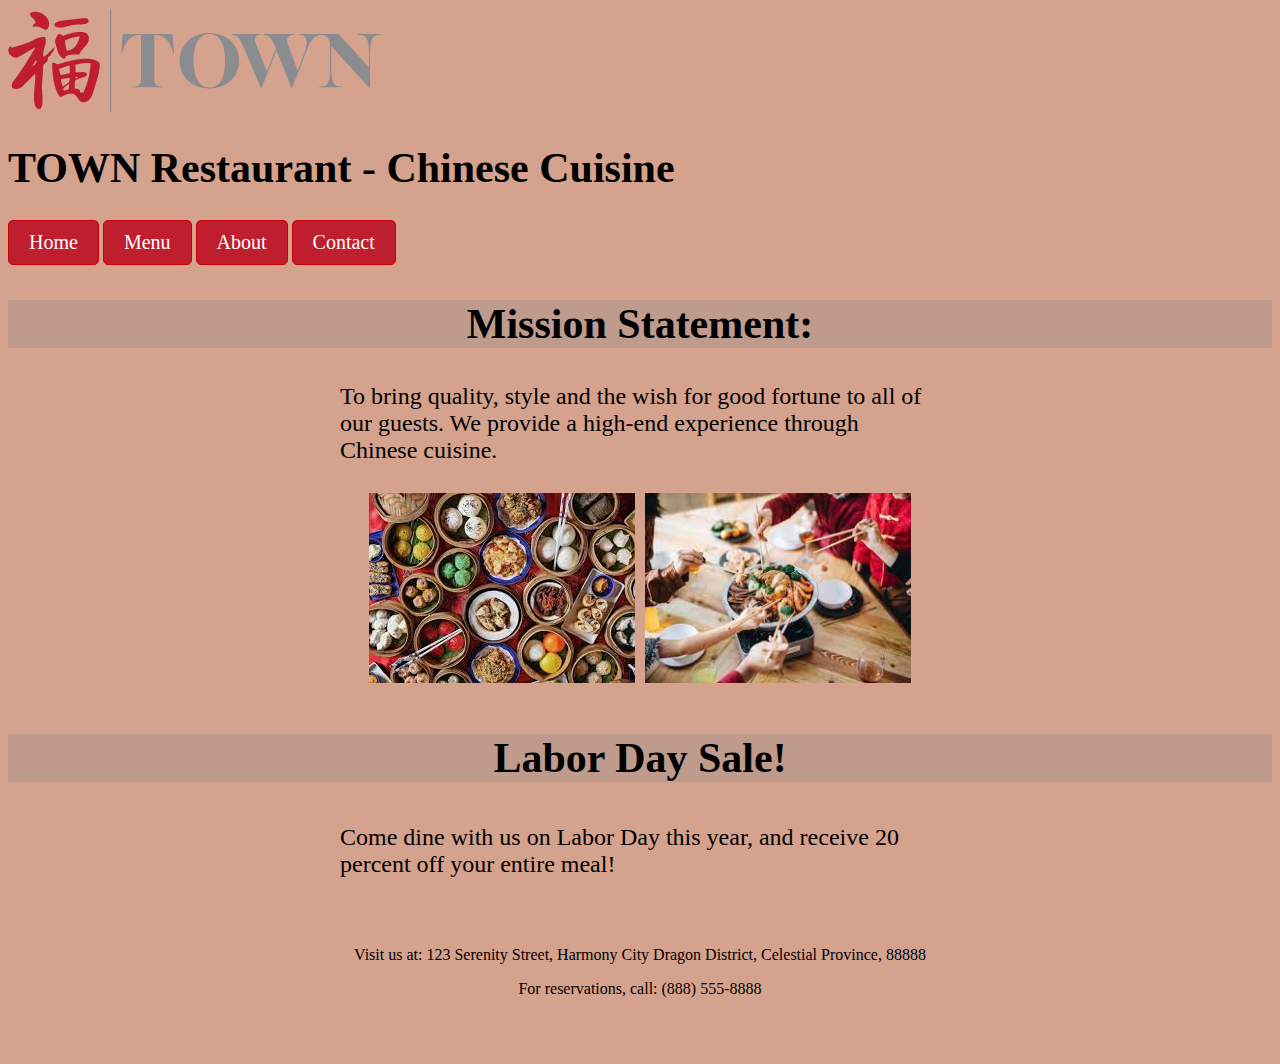
<file: index.html>
﻿<!DOCTYPE html> <!-- declares the doctype as html -->

<html lang="en" xmlns="http://www.w3.org/1999/xhtml">
<head> <!-- Header with the title and meta tags -->
    <meta charset="utf-8">
    <title>TOWN Restaurant - Authentic Chinese Cuisine in Sa</title> <!-- Make a title that says "TOWN Restaurant" -->
        <meta name="description" content="Discover the authentic Chinese cuisine at TOWN Restaurant. Excite and delight your taste buds with a variety of dishes. 
              Visit us for a high-end dining experience">
        <meta name="keywords" content="Chinese Cuisine, food, menues, location, Chinese recipes">
        <meta name="Author" content="Jonathan Savastano">
        <meta name="viewport" content="width=device-width, initial-scale=1">
        <link rel="stylesheet" href="css/stylesheet.css">

</head>
<body>
    <img id="logo" src="images/TownLogo.png" alt="TOWN restaurant logo"> <!-- LOGO -->
    <!-- main body of the webpage -->
    <h1 class="mainHeader">TOWN Restaurant - Chinese Cuisine </h1>  <!-- Main page title -->
    <!-- navigation -->

    <nav>
        <ul>
            <li><a href="index.html" class="navButton">Home</a></li>
            <li><a href="menu.html" class="navButton">Menu</a></li>
            <li><a href="about.html" class="navButton">About</a></li>
            <li><a href="contact.html" class="navButton">Contact</a></li>
        </ul>
    </nav>
    <h2 class="mainHeader secHeader center">Mission Statement:</h2> <!-- A header to denote that the following is TOWN's mission statement -->
    <p>
        <!-- mission statement paragraph -->
        To bring quality, style and the wish for good fortune
        to all of our guests. We provide a high-end experience
        through Chinese cuisine.
    </p>
    <!-- Dominant image -->
    <div class="row">
        <div class="leftColumn column">
            <img class="mobileImage" src="images/FoodTable.jpg" alt="Chinese Cuisine Table Setting"
                 srcset="images/FoodTable.jpg 800w, images/FoodTable-small.jpg 400w"
                 sizes="(max-width: 600px) 400px, 800px">
            <!-- Secondary image -->
        </div>
        <div class="rightColumn column">
            <img class="mobileImage" src="images/SharingFood.jpg" alt="People Sharing Chinese Food" width="266" height="190"
                 srcset="images/SharingFood.jpg 800w, images/SharingFood-small.jpg 400w"
                 sizes="(max-width: 600px) 400px, 800px">
        </div>
    </div>
    <h3 class="mainHeader secHeader center">Labor Day Sale!</h3>
    <p>
        Come dine with us on Labor Day this year,
        and receive 20 percent off your entire meal!
    </p>
    <!-- Include the footer using iframe -->
    <iframe src="footer.html" width="100%" height="150" frameborder="0" scrolling="no"></iframe>
</body> <!-- close body -->
</html> <!-- close html -->
</file>
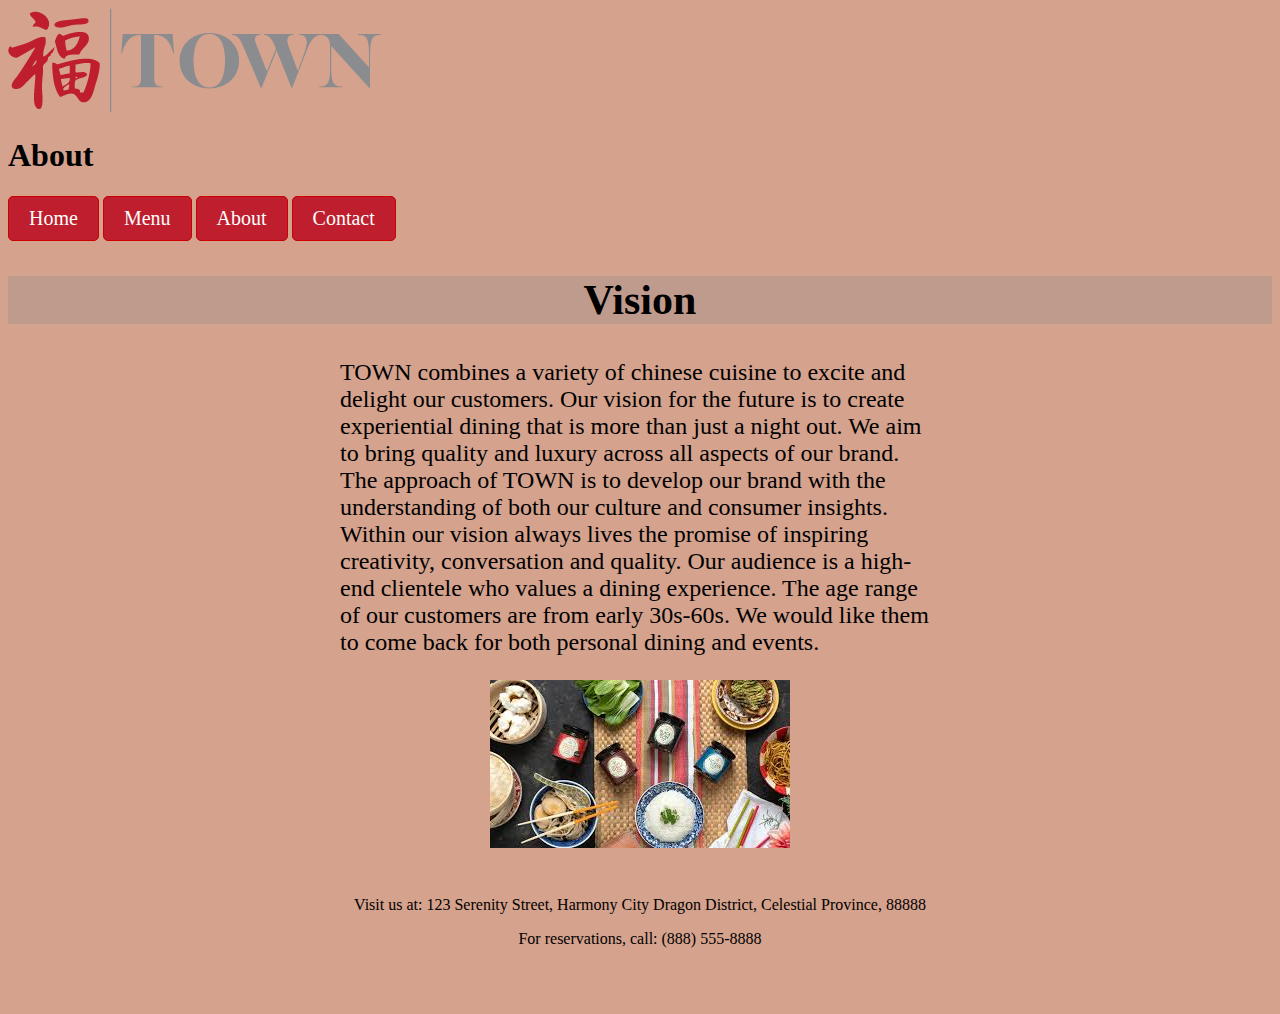
<file: about.html>
﻿<!DOCTYPE html>

<html lang="en" xmlns="http://www.w3.org/1999/xhtml">
<head>
    <meta charset="utf-8">
    <title>Town Restaurant</title>
    <link rel="stylesheet" href="css/stylesheet.css">
</head>
<body>
    <img id="logo" src="images/TownLogo.png" alt="TOWN restaurant logo"> <!-- LOGO -->
    <h1>About</h1>
    <!--Main navigation-->
    <nav>
        <ul>
            <li><a href="index.html" class="navButton">Home</a></li>
            <li><a href="menu.html" class="navButton">Menu</a></li>
            <li><a href="about.html" class="navButton">About</a></li>
            <li><a href="contact.html" class="navButton">Contact</a></li>
        </ul>
    </nav>
    <h2 class="center secHeader">Vision</h2>
    <p class="textStyle">
        TOWN combines a variety of chinese cuisine
        to excite and delight our customers.
        Our vision for the future is to create
        experiential dining that is more than just
        a night out. We aim to bring quality and
        luxury across all aspects of our brand.
        The approach of TOWN is to develop our
        brand with the understanding of both our
        culture and consumer insights. Within our
        vision always lives the promise of inspiring
        creativity, conversation and quality.
        Our audience is a high-end clientele who
        values a dining experience. The age range
        of our customers are from early 30s-60s.
        We would like them to come back for both
        personal dining and events.
    </p>
    <div class="center">
        <img src="images/FoodTableTwo.jpg" alt="A table of Chinese Cuisine"
             srcset="images/FoodTableTwo.jpg 800w, images/FoodTableTwo-small.jpg 400w"
             sizes="(max-width: 600px) 400px, 800px">
    </div>
    <!-- Include the footer using iframe -->
    <iframe src="footer.html" width="100%" height="150" frameborder="0" scrolling="no"></iframe>
</body>
</html>
</file>
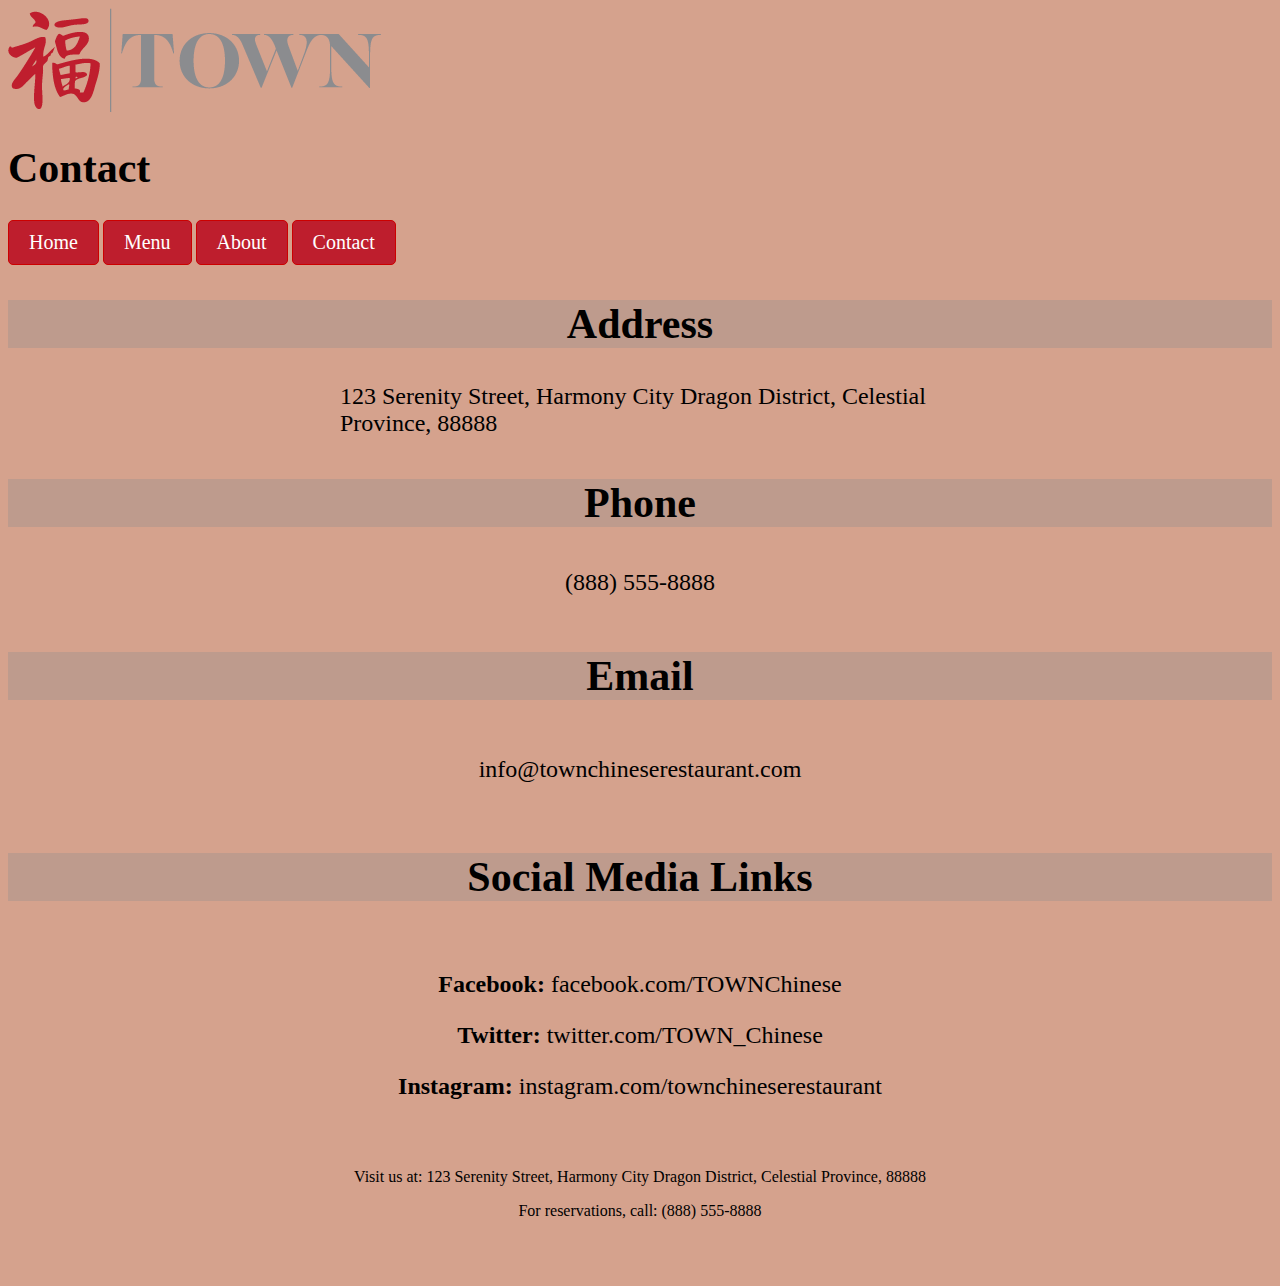
<file: contact.html>
﻿<!DOCTYPE html>

<html lang="en" xmlns="http://www.w3.org/1999/xhtml">
<head>
    <meta charset="utf-8">
    <title>Town Restaurant</title>
    <link rel="stylesheet" href="css/stylesheet.css">
</head>
<body>
    <img id="logo" src="images/TownLogo.png" alt="HTML5 icon"> <!-- LOGO -->
    <h1 class="mainHeader">Contact</h1>
    <!--Main navigation-->
    <nav>
        <ul>
            <li><a href="index.html" class="navButton">Home</a></li>
            <li><a href="menu.html" class="navButton">Menu</a></li>
            <li><a href="about.html" class="navButton">About</a></li>
            <li><a href="contact.html" class="navButton">Contact</a></li>
        </ul>
    </nav>
    <h2 class="center mainHeader secHeader">
    Address
    </h2>
    <p>
        123 Serenity Street, Harmony City
        Dragon District, Celestial Province, 88888
    </p>
    <h3 class="center mainHeader secHeader">Phone</h3>
    <p style="text-align: center">
        (888) 555-8888
    </p>
    <h4 class="center mainHeader secHeader">Email</h4>
    <p style="text-align: center">
        info@townchineserestaurant.com
    </p>
    <h5 class="center secHeader mainHeader">Social Media Links</h5>
    <p style="text-align: center">
        <b>Facebook:</b>
        facebook.com/TOWNChinese
    </p>
    <p style="text-align: center">
        <b>Twitter:</b>
        twitter.com/TOWN_Chinese
    </p>
    <p style="text-align: center">
        <b>Instagram:</b>
        instagram.com/townchineserestaurant
    </p>
    <!-- Include the footer using iframe -->
    <iframe src="footer.html" width="100%" height="150" frameborder="0" scrolling="no"></iframe>
</body>
</html>
</file>
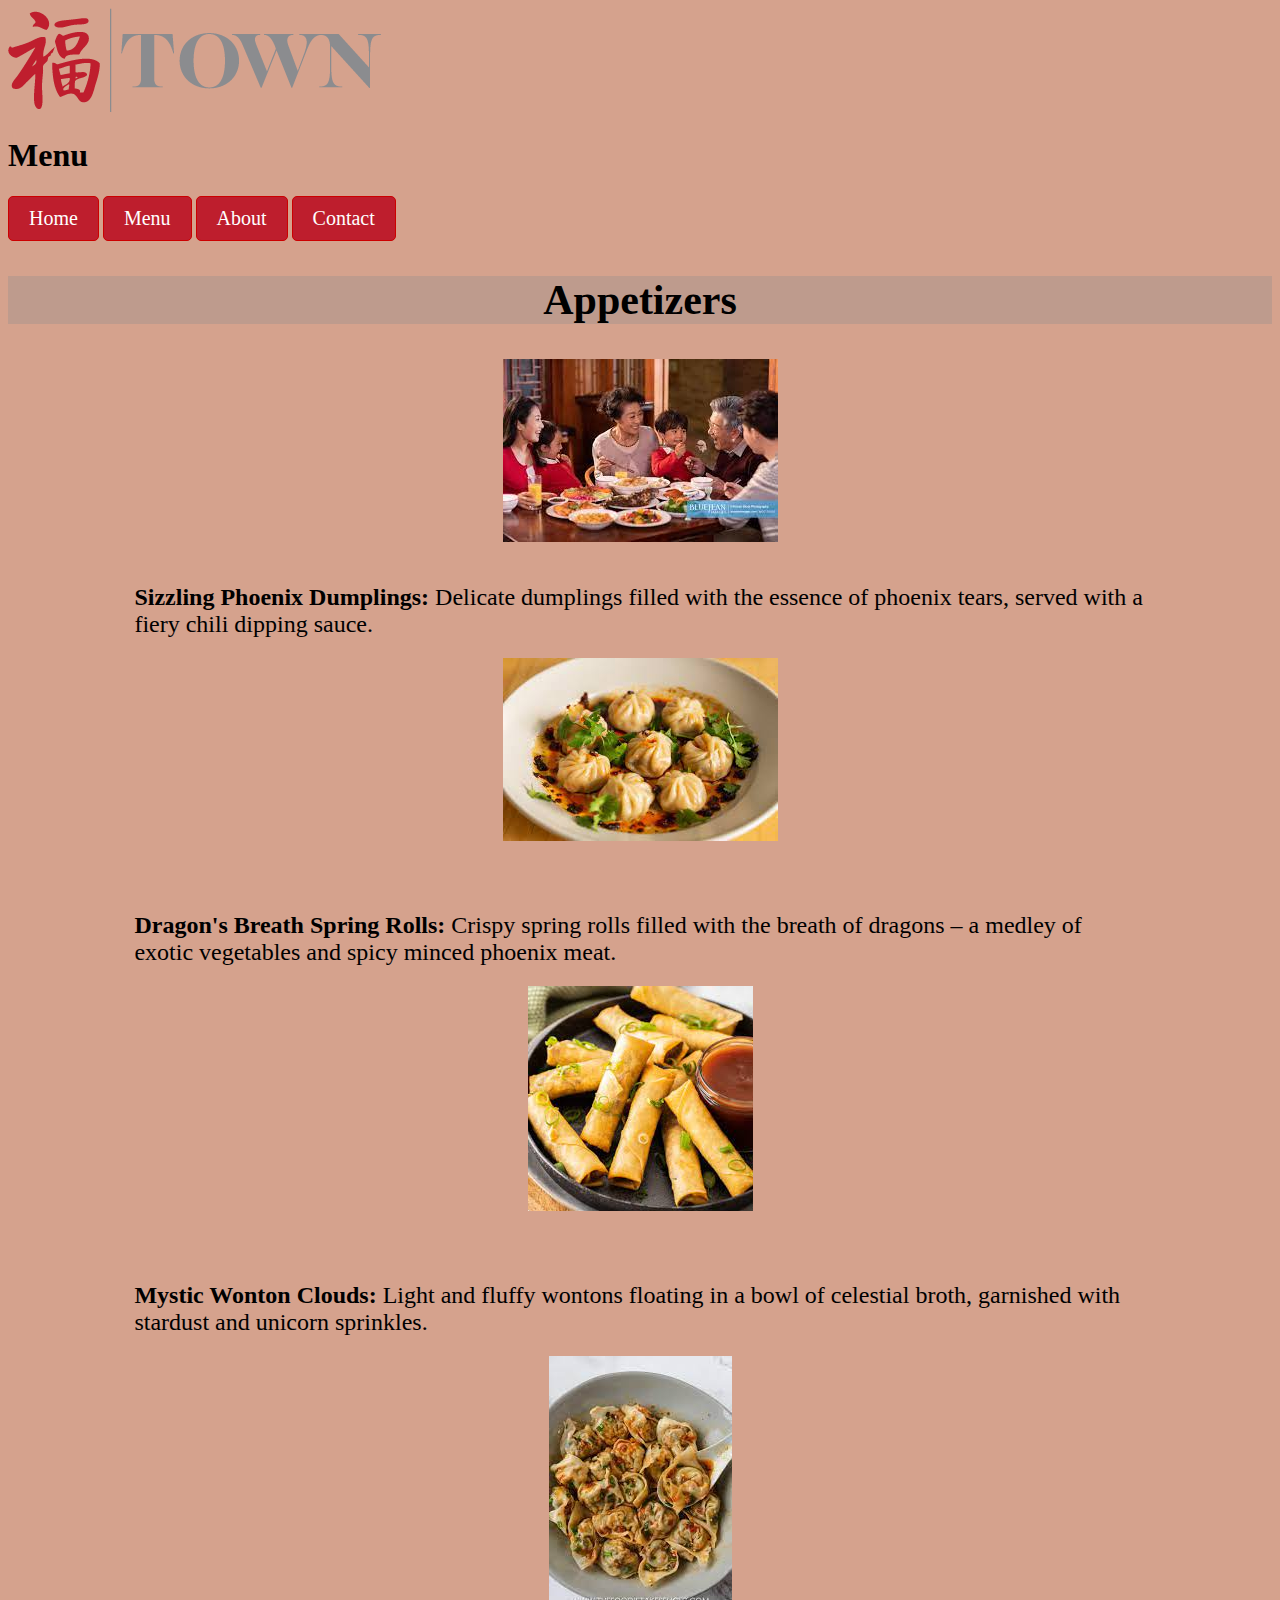
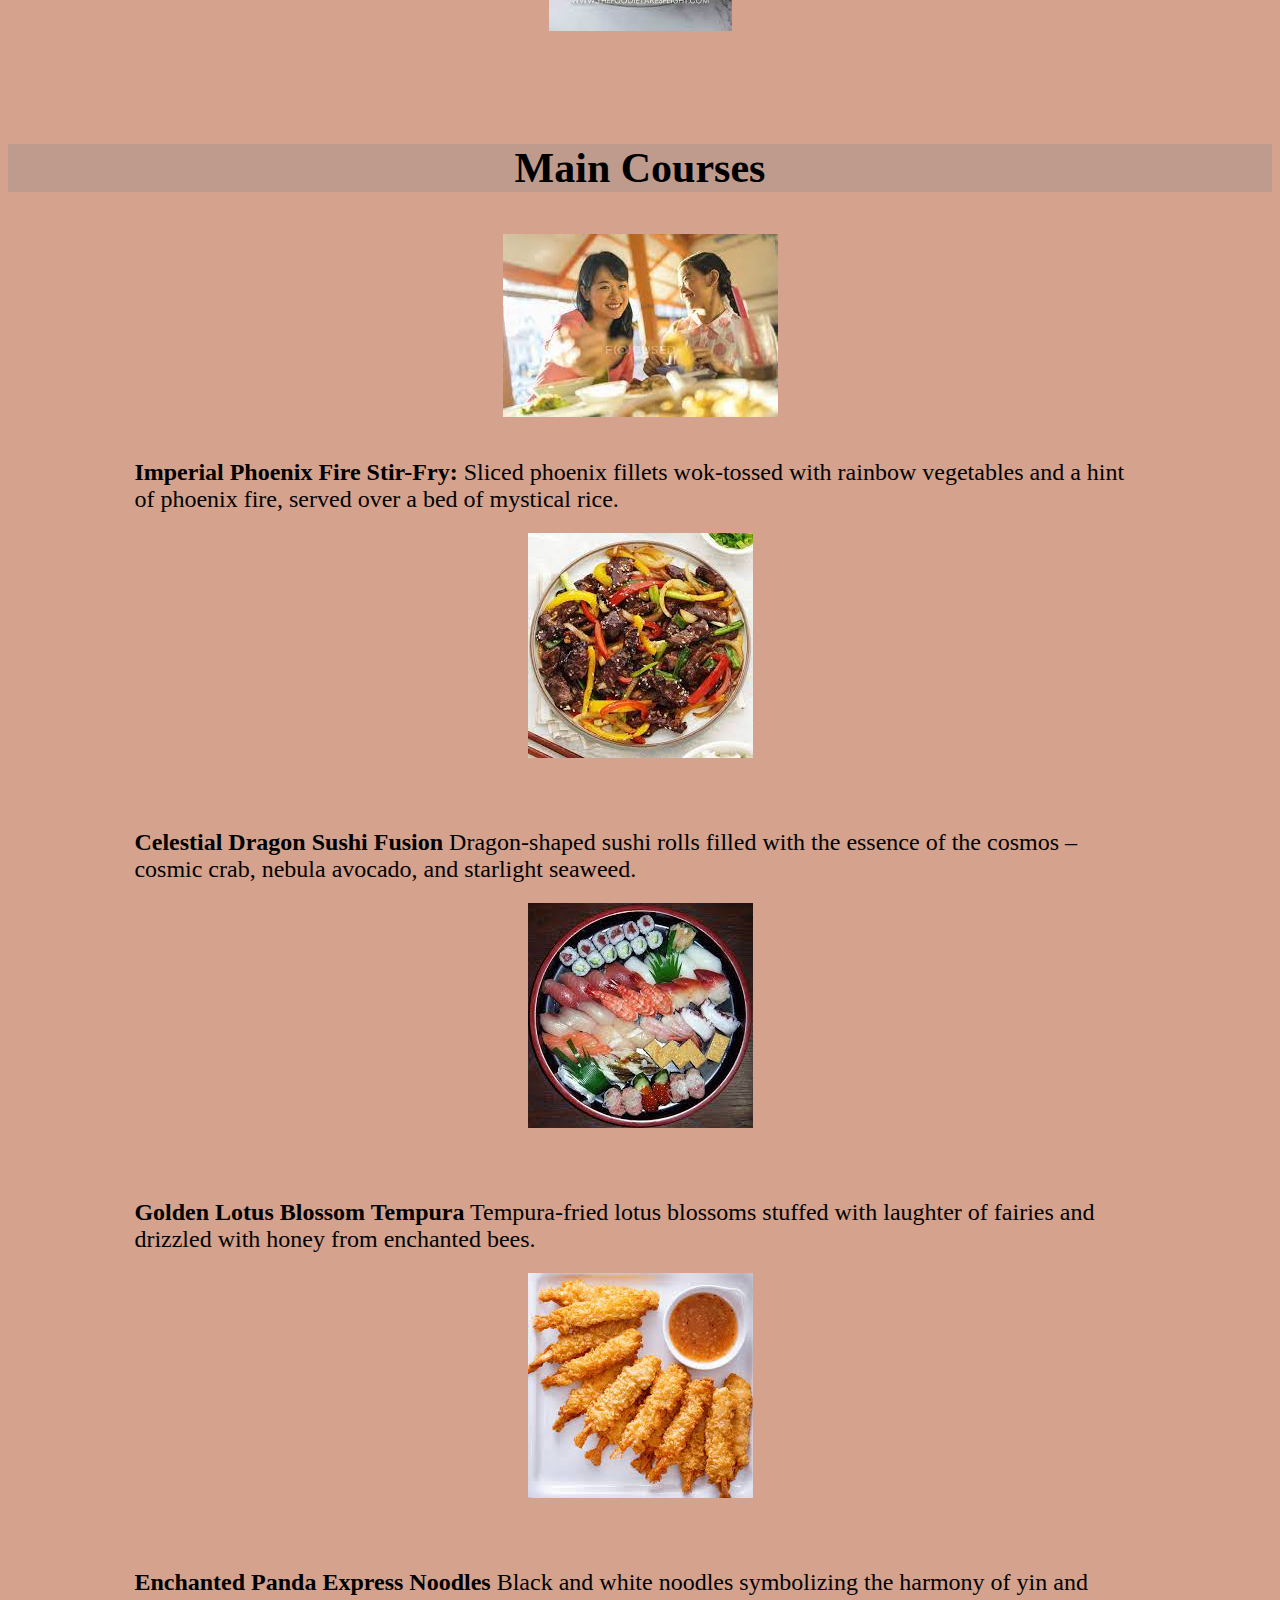
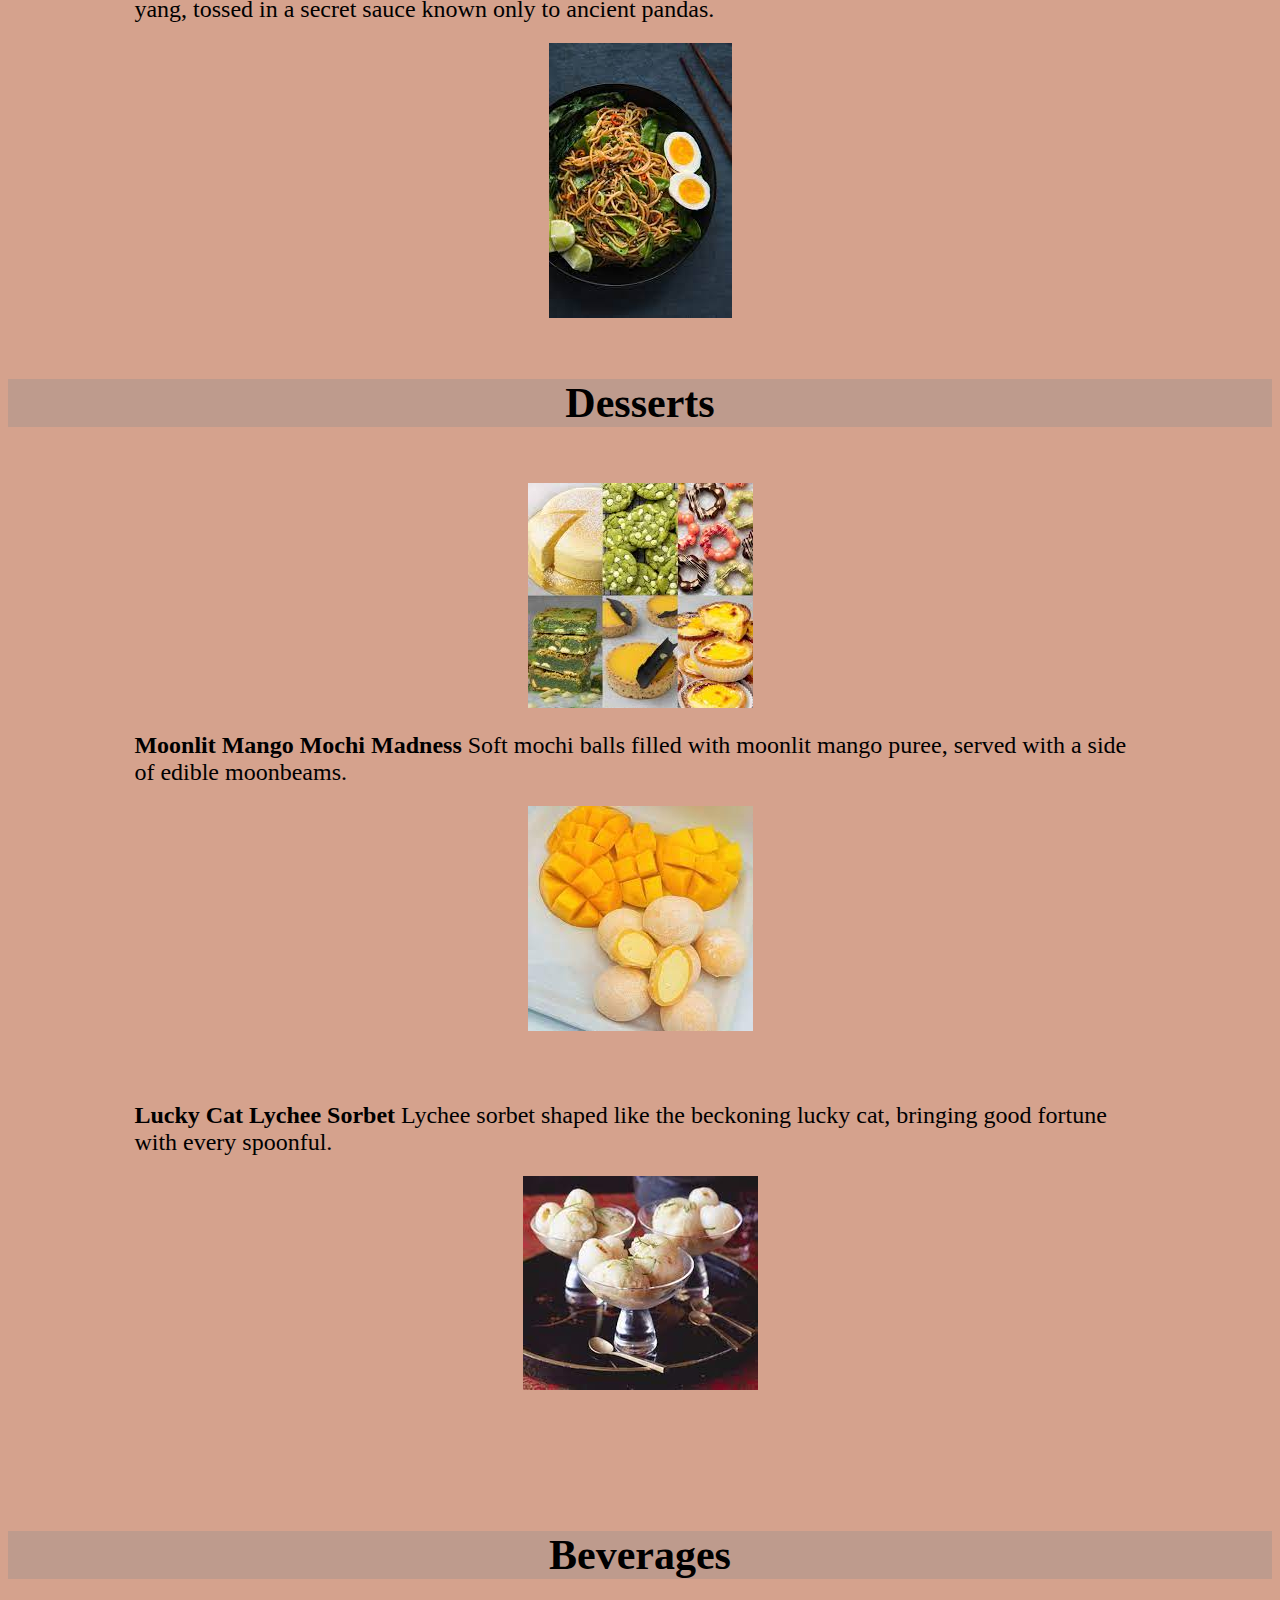
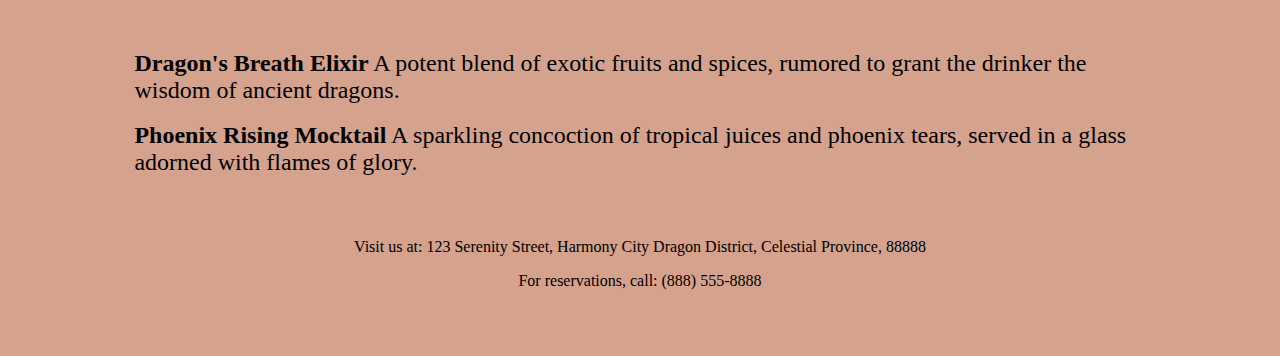
<file: menu.html>
﻿<!DOCTYPE html>
<html lang="en" xmlns="http://www.w3.org/1999/xhtml">
<head>
    <meta charset="utf-8">
    <title>Town Restaurant</title>
    <link rel="stylesheet" href="css/stylesheet.css">
</head>
<body>
    <img id="logo" src="images/TownLogo.png" alt="TOWN restaurant logo"> <!-- LOGO -->
    <!--Menu Header-->
    <h1>
        Menu
    </h1>
    <!--Main navigation-->

    <nav>
        <ul>
            <li><a href="index.html" class="navButton">Home</a></li>
            <li><a href="menu.html" class="navButton">Menu</a></li>
            <li><a href="about.html" class="navButton">About</a></li>
            <li><a href="contact.html" class="navButton">Contact</a></li>
        </ul>
    </nav>
    <!--Appetizers header-->
    <h2 class="mainHeader secHeader center">
        Appetizers
    </h2>
    <div class="mainImages">
        <img src="images/FamilyDinner.jpg" alt="Family Sharing Chinese Cuisine"
             srcset="images/FamilyDinner.jpg 800w, images/FamilyDinner-small.jpg 400w"
             sizes="(max-width: 600px) 400px, 800px">
    </div>
    <br>
    <!--Appetizers body-->
    <ul class="menu">
        <li>
            <b>Sizzling Phoenix Dumplings:</b>
            Delicate dumplings filled with the essence of phoenix tears, served with a fiery chili dipping sauce.
            <div class="mainImages">
                <img src="images/Dumplings.jpg" alt="Dumplings"
                     srcset="images/Dumplings.jpg 800w, images/Dumplings-small.jpg 400w"
                     sizes="(max-width: 600px) 400px, 800px">
            </div>
        </li>
        <br>
        <br>
        <li>
            <b>Dragon's Breath Spring Rolls:</b>
            Crispy spring rolls filled with the breath of dragons – a medley of exotic vegetables and spicy minced phoenix meat.
            <div class="mainImages">
                <img src="images/SpringRolls.jpg" alt="SpringRolls"
                     srcset="images/SpringRolls.jpg 800w, images/SpringRolls-small.jpg 400w"
                     sizes="(max-width: 600px) 400px, 800px">
            </div>
        </li>
        <br>
        <br>
        <li>
            <b>Mystic Wonton Clouds:</b>
            Light and fluffy wontons floating in a bowl of celestial broth, garnished with stardust and unicorn sprinkles.
            <div class="mainImages">
                <img src="images/Wonton.jpg" alt="Wontons"
                     srcset="images/Wonton.jpg 800w, images/Wonton-small.jpg 400w"
                     sizes="(max-width: 600px) 400px, 800px">
            </div>
        </li>
        <br>
        <br>
    </ul>
    <!--Main courses-->
    <h3 class="mainHeader secHeader center">
        Main Courses
    </h3>
    <div class="mainImages">
        <img src="images/FriendsDinner.jpg" alt="Friends Sharing Chinese Cuisine"
             srcset="images/FriendsDinner.jpg 800w, images/FriendsDinner-small.jpg 400w"
             sizes="(max-width: 600px) 400px, 800px">
    </div>
    <br>
    <ul class="menu">
        <li>
            <b>Imperial Phoenix Fire Stir-Fry:</b>
            Sliced phoenix fillets wok-tossed with rainbow vegetables and a hint of phoenix fire, served over a bed of mystical rice.
            <div class="mainImages">
                <img src="images/StirFry.jpg" alt="Family Sharing Chinese Cuisine"
                     srcset="images/StirFry.jpg 800w, images/StirFry-small.jpg 400w"
                     sizes="(max-width: 600px) 400px, 800px">
            </div>
        </li>
        <br>
        <br>
        <li>
            <b>Celestial Dragon Sushi Fusion</b>
            Dragon-shaped sushi rolls filled with the essence of the cosmos – cosmic crab, nebula avocado, and starlight seaweed.
            <div class="mainImages">
                <img src="images/Sushi.jpg" alt="Family Sharing Chinese Cuisine"
                     srcset="images/Sushi.jpg 800w, images/Sushi-small.jpg 400w"
                     sizes="(max-width: 600px) 400px, 800px">
            </div>
        </li>
        <br>
        <br>
        <li>
            <b>Golden Lotus Blossom Tempura</b>
            Tempura-fried lotus blossoms stuffed with laughter of fairies and drizzled with honey from enchanted bees.
            <div class="mainImages">
                <img src="images/Tempura.jpg" alt="Family Sharing Chinese Cuisine"
                     srcset="images/Tempura.jpg 800w, images/Tempura-small.jpg 400w"
                     sizes="(max-width: 600px) 400px, 800px">
            </div>
        </li>
        <br>
        <br>
        <li>
            <b>Enchanted Panda Express Noodles</b>
            Black and white noodles symbolizing the harmony of yin and yang, tossed in a secret sauce known only to ancient pandas.
            <div class="mainImages">
                <img src="images/Noodles.jpg" alt="Family Sharing Chinese Cuisine"
                     srcset="images/Noodles.jpg 800w, images/Noodles-small.jpg 400w"
                     sizes="(max-width: 600px) 400px, 800px">
            </div>
        </li>
    </ul>
    <!-- Desserts -->
    <h4 class="mainHeader secHeader center">
        Desserts
    </h4>
    <div class="mainImages">
        <img src="images/Desserts.jpg" alt="Family Sharing Chinese Cuisine"
             srcset="images/Desserts.jpg 800w, images/Desserts-small.jpg 400w"
             sizes="(max-width: 600px) 400px, 800px">
    </div>
    <ul class="menu">
        <li>
            <b>Moonlit Mango Mochi Madness</b>
            Soft mochi balls filled with moonlit mango puree, served with a side of edible moonbeams.
            <div class="mainImages">
                <img src="images/Mochi.jpg" alt="Family Sharing Chinese Cuisine"
                     srcset="images/Mochi.jpg 800w, images/Mochi-small.jpg 400w"
                     sizes="(max-width: 600px) 400px, 800px">
            </div>
        </li>
        <br>
        <br>
        <li>
            <b>Lucky Cat Lychee Sorbet</b>
            Lychee sorbet shaped like the beckoning lucky cat, bringing good fortune with every spoonful.
            <div class="mainImages">
                <img src="images/Sorbet.jpg" alt="Family Sharing Chinese Cuisine"
                     srcset="images/Sorbet.jpg 800w, images/Sorbet-small.jpg 400w"
                     sizes="(max-width: 600px) 400px, 800px">
            </div>
        </li>
        <br>
        <br>
    </ul>
    <!-- Beverages -->
    <h5 class="mainHeader secHeader center">
        Beverages
    </h5>
    <ul class="menu">
        <li>
            <b>Dragon's Breath Elixir</b>
            A potent blend of exotic fruits and spices, rumored to grant the drinker the wisdom of ancient dragons.
        </li>
        <br>
        <br>
        <li>
            <b>Phoenix Rising Mocktail</b>
            A sparkling concoction of tropical juices and phoenix tears, served in a glass adorned with flames of glory.
        </li>
        <br>
        <br>
    </ul>
    <!-- Include the footer using iframe -->
    <iframe src="footer.html" width="100%" height="150" frameborder="0" scrolling="no"></iframe>
</body>
</html>
</file>
<file: css/stylesheet.css>
﻿.mainHeader {
    font-family: Athelas; /* Font family Athelas */
    font-size: 42px; /* Font size 15 pixels */
}

.secHeader {
    background-color: rgba(138, 140, 143, 0.3); /* background color cool down */
    font-family: Athelas;
    font-size: 42px;
    
}

.textStyle {
    font-size: 24px;
    margin: 0 auto;
    max-width: 600px;
    margin-bottom: 1em;
}

p {
    text-align: center;
    font-size: 24px; 
    margin: 0 auto;
    max-width: 600px;
    margin-bottom: 1em;
}

@media only screen and (min-width: 600px) {
    p {
        text-align: left;
    }
}

body {
    background-color: rgb(213, 162, 141); /* background color lucky */
    font-family: Athelas; /* Font famil athelas */
}

ul {
    list-style-type: none; /* Get rid of bullets in list */
    margin: 0;
    padding: 0;
}

li {
    display: inline; /* Make list horizontal */
}

li a {
    color: #fff; /* white font color */
    padding: 10px; /* padding around text */
    background-color: rgb(190, 30, 45); /* Fire starter background color on buttons */
    font-size: 1.25rem;
}

.center {
    text-align: center;
}

.mainImages {
    margin: 20px auto; /* 20px margin above and below the image, centered */
    max-width: 100%; /* Ensure the image doesn't exceed its container's width */
    text-align: center;
}

.navButton {
    display: inline-block;
    padding: 10px 20px;
    text-decoration: none;
    color: #fff; /* text color */
    background-color: rgb(190, 30, 45); /* button color */
    border: 1px solid #c00; /* border color */
    border-radius: 5px; /* rounded corners */
    transition: background-color 0.3s ease; /* smooth transition on hover */
}

.navButton:hover {
    background-color: #c00; /* change color on hover */
}

#logo { 
    height: auto; 
    transition: transform 0.3s ease;
}

#logo:hover {
    transform: translateX(5px);
}

@media only screen and (min-width: 600px) {
    /* Create two equal columns that floats next to each other */
    .row {
        display: flex;
    }

    .column {
        flex: 50%;
        padding: 5px;
    }

    .leftColumn {
        text-align: right;
    }

    .rightColumn {
        text-align: left;
    }
}

@media only screen and (max-width: 600px) {
    .mobileImage {
        min-width: 100%;
    }
    .nav {
        font-size: 2rem;
    }
}

@media only screen and (min-width: 600px){
    .menu {
        padding: 0 10% 0 10%;
    }
}

.menu li {
    padding: 1em 0 1em 0;
    font-size: 24px; 
}
</file>
